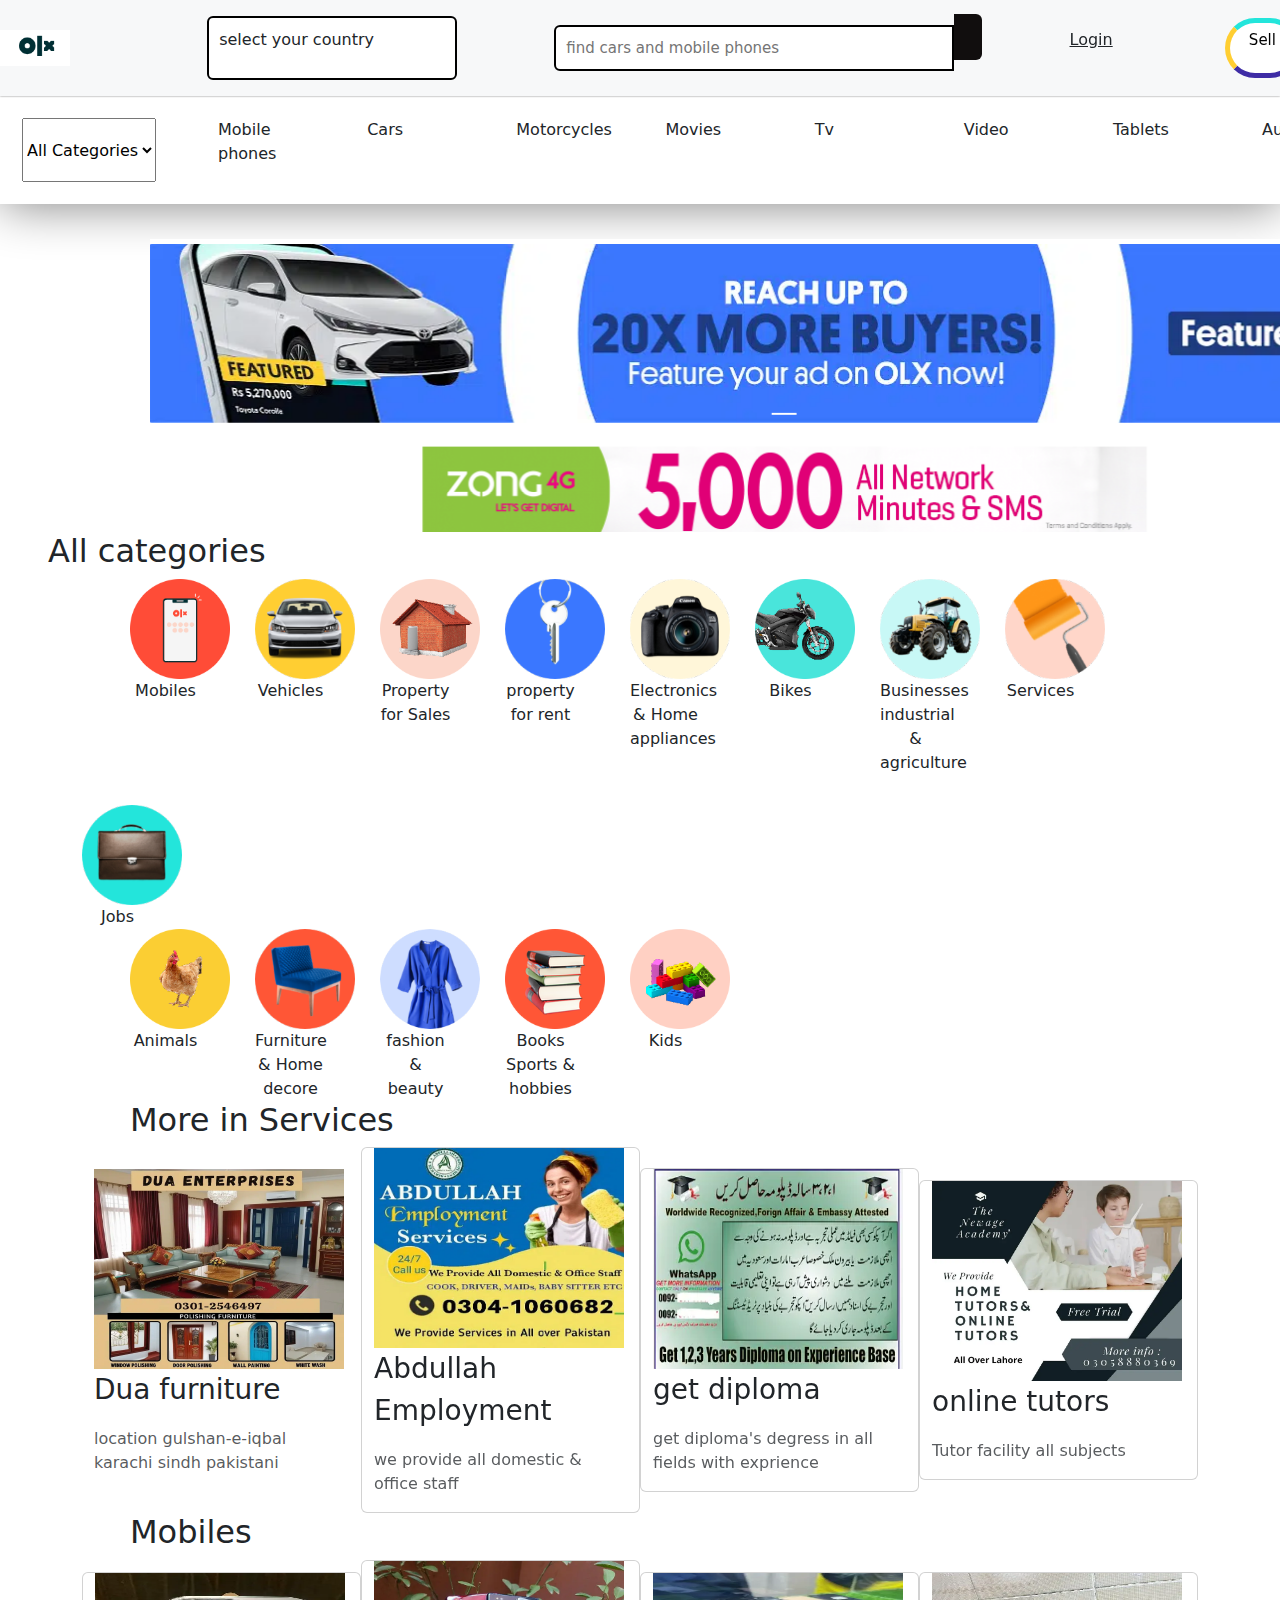
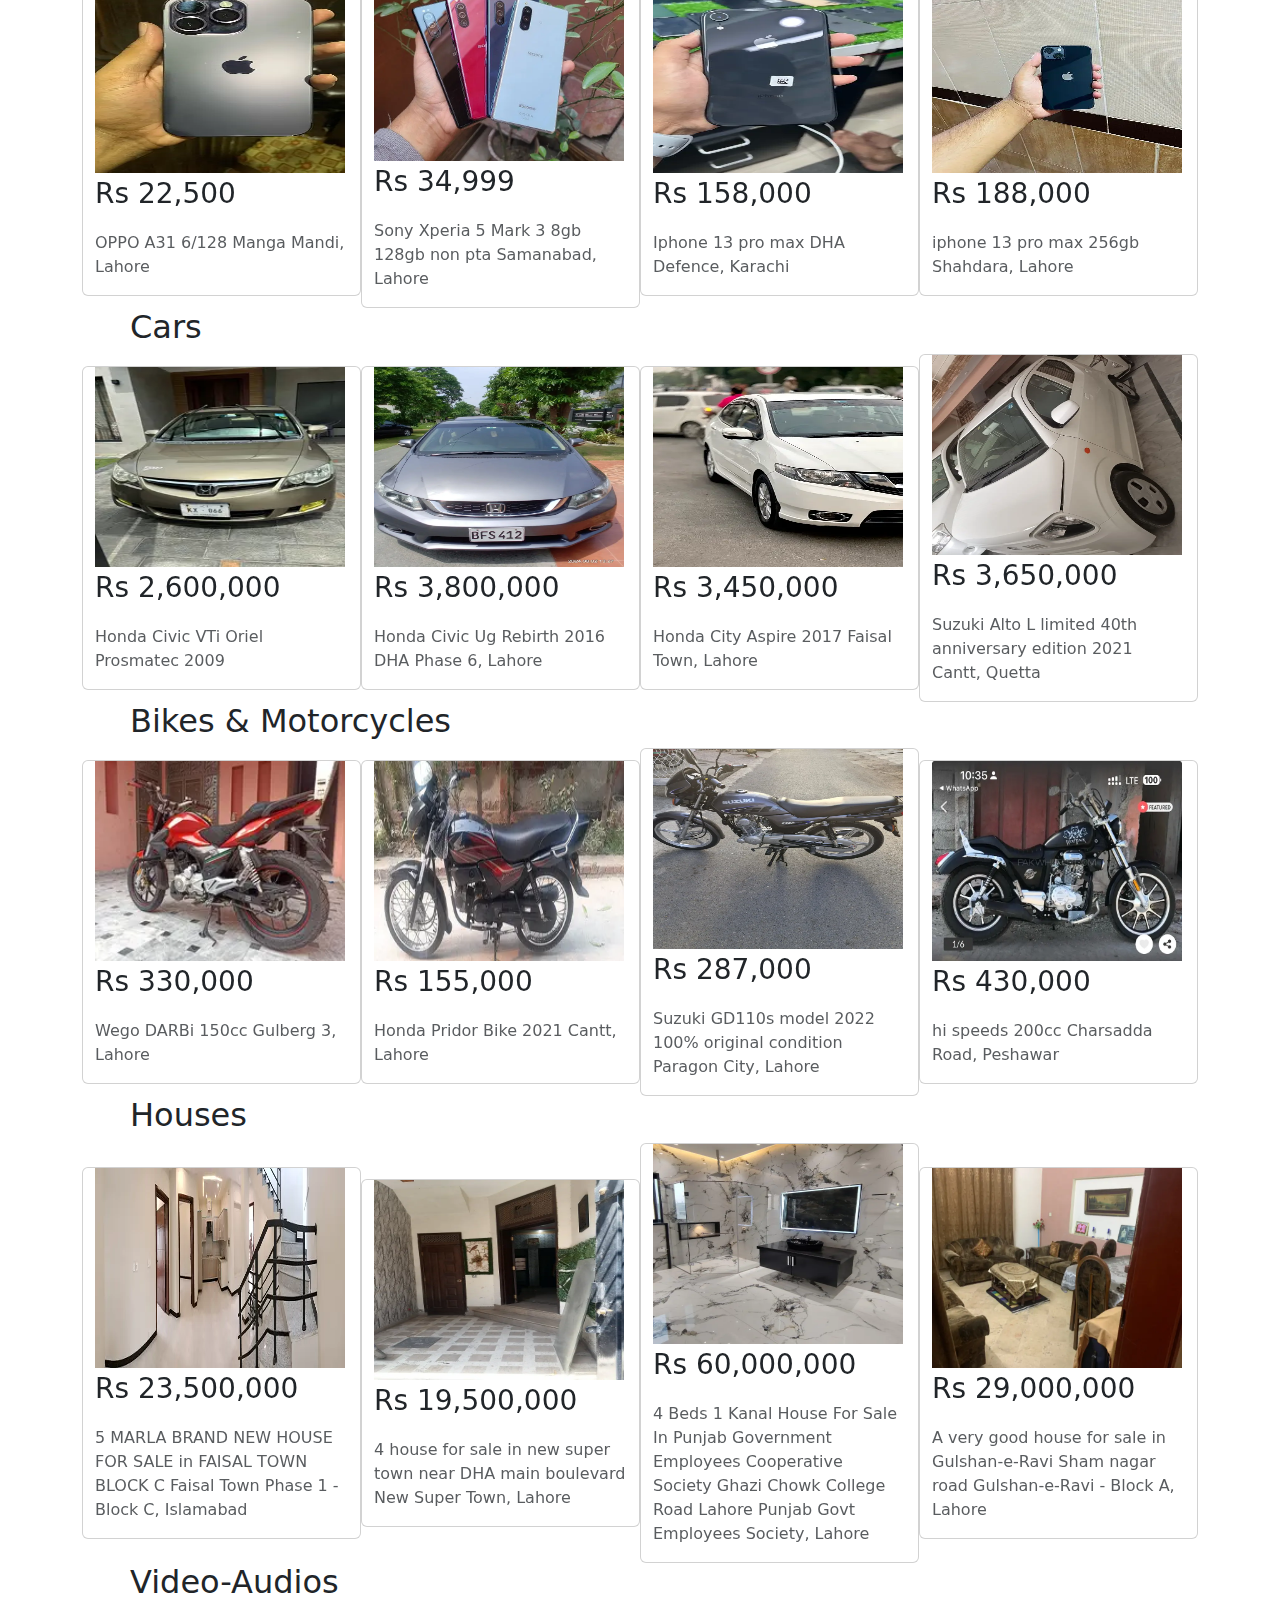
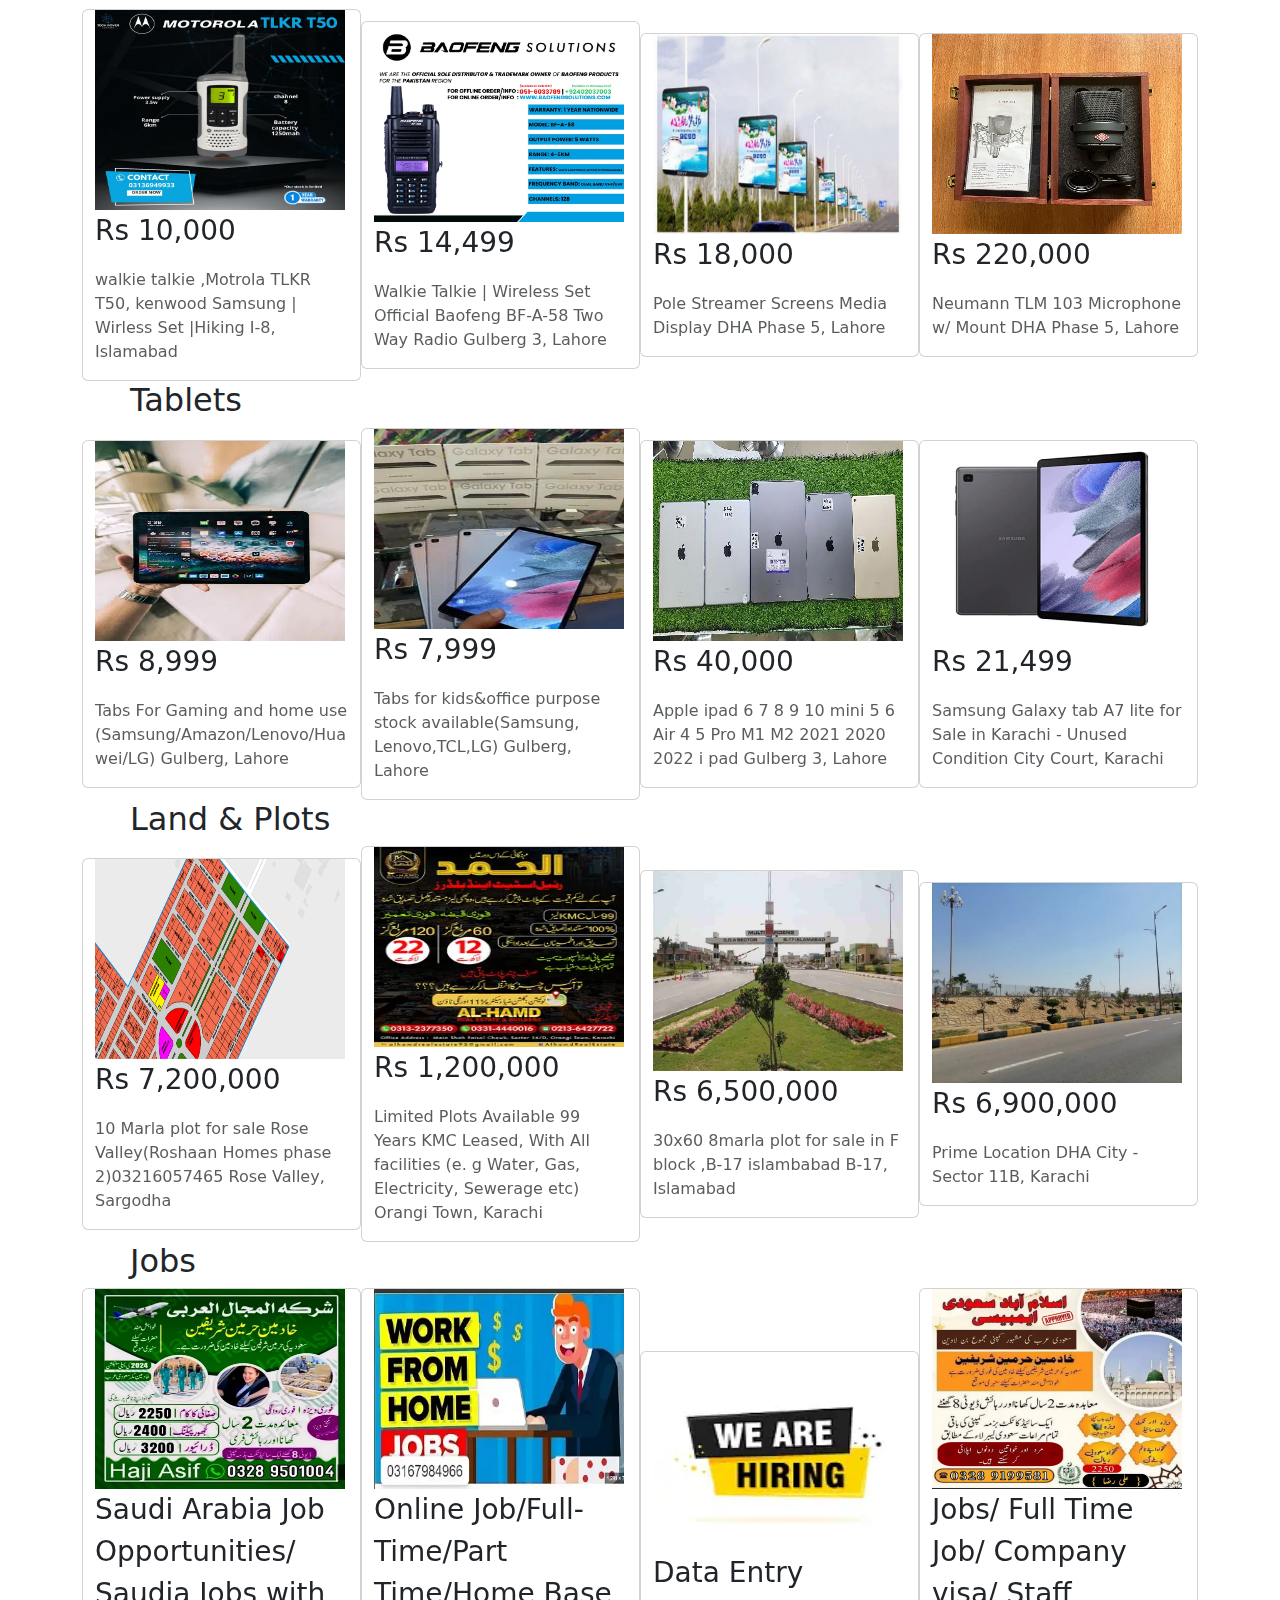
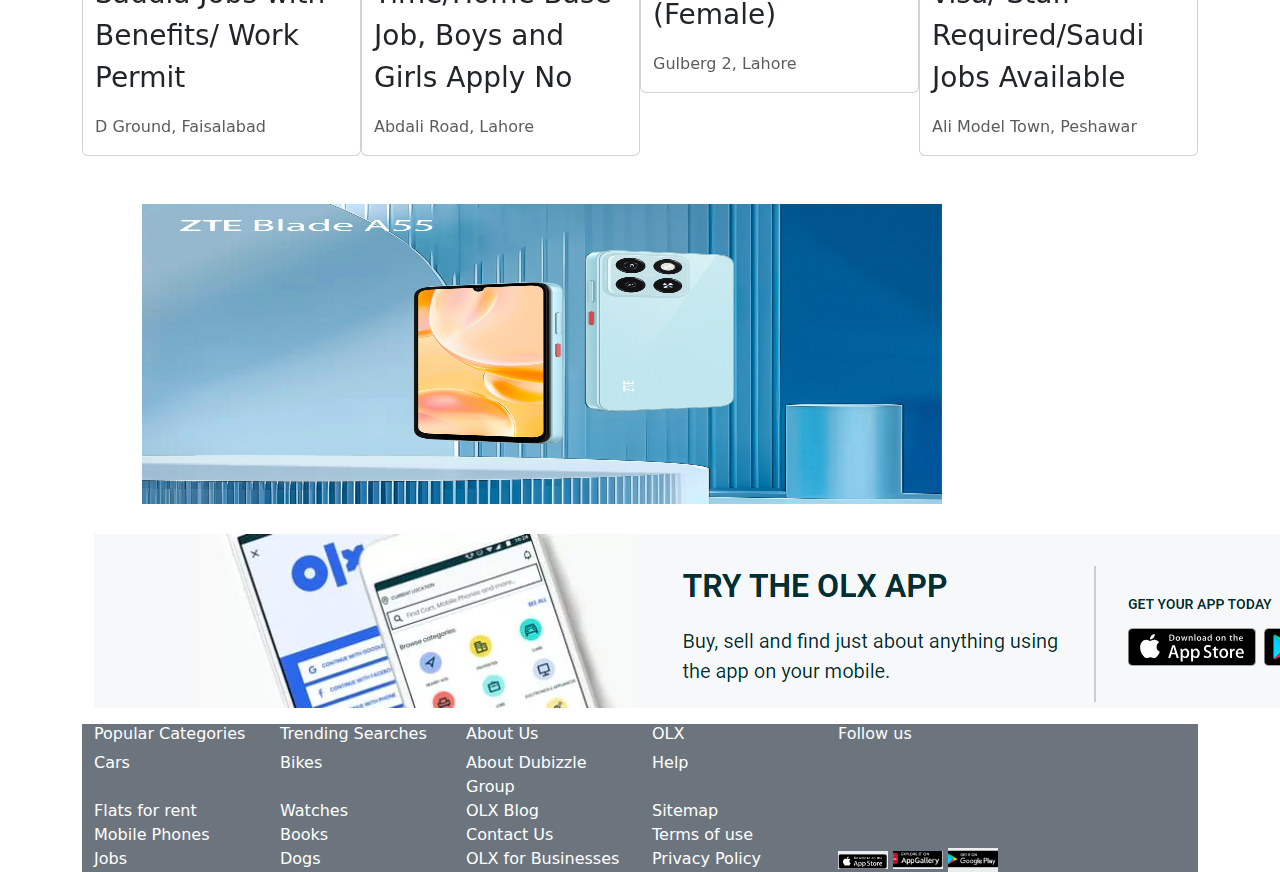
<file: index.html>
<!DOCTYPE html>
<html lang="en">

<head>
    <meta charset="UTF-8">
    <meta name="viewport" content="width=device-width, initial-scale=1.0">
    <title>olx website </title>
    <link rel="stylesheet" href="style.css">
    <link rel="stylesheet" href="https://cdnjs.cloudflare.com/ajax/libs/font-awesome/6.6.0/css/all.min.css"
        integrity="sha512-Kc323vGBEqzTmouAECnVceyQqyqdsSiqLQISBL29aUW4U/M7pSPA/gEUZQqv1cwx4OnYxTxve5UMg5GT6L4JJg=="
        crossorigin="anonymous" referrerpolicy="no-referrer" />
        <link rel="stylesheet" href="	https://cdn.jsdelivr.net/npm/bootstrap@5.2.3/dist/css/bootstrap.min.css">
        <link rel="preconnect" href="https://fonts.googleapis.com">
<link rel="preconnect" href="https://fonts.gstatic.com" crossorigin>
<link href="https://fonts.googleapis.com/css2?family=Kanit:ital,wght@0,100;0,200;0,300;0,400;0,500;0,600;0,700;0,800;0,900;1,100;1,200;1,300;1,400;1,500;1,600;1,700;1,800;1,900&family=Poppins:ital,wght@0,100;0,200;0,300;0,400;0,500;0,600;0,700;0,800;0,900;1,100;1,200;1,300;1,400;1,500;1,600;1,700;1,800;1,900&family=Roboto+Slab:wght@100..900&display=swap" rel="stylesheet">
</head>

<body>
    <div class="header">
        <div class="navbar">
            <img src="images/olxlogo.PNG" width="70px" alt="">
            <div class="select-country" id="country">
                <div class="select">
                    <p id="pera">select your country</p>
                    <i class="fa-solid fa-down-long" id="down"></i>
                </div>
            </div>
            <div class="search-box">
                <input type="text" class="searcClass" placeholder="find cars and mobile phones">
                <p><i class="fa-solid fa-magnifying-glass"></i></p>
            </div>
            <div class="language">
                <u>
                    <p>Login</p>
                </u>
            </div>
            <div class="selling">
                <button>
                    <p>Sell</p>
                </button>
            </div>
        </div>

    </div>
    <div class="secondContainer">
        <select>
            <option>All Categories</option>
        </select>
        <div class="list">
            <ul>
                <li class="col-1">Mobile phones</li>
                <li class="col-1">Cars</li>
                <li class="col-1">Motorcycles</li>
                <li class="col-1">Movies</li>
                <li class="col-1">Tv</li>
                <li class="col-1">Video</li>
                <li class="col-1">Tablets</li>
                <li class="col-1">Audio</li>
                <li class="col-1">Land & plots</li>
            </ul>
        </div>
    </div>
    <div class="slider">
        <img class="img-fluid" src="images/fullbaner.PNG" style="margin-left: 150px;" alt="add" class="img-fluid" srcset="">
    </div>
   
        <h2  class=" ms-5">All categories</h2>
        <div class="container">
            <div class="row categories">
                <div class="col-1 col-md-1 xl-2 sm-2 ms-5 "><img class="pro-img" src="images/mobile.png" alt="">Mobiles</div>
                <div class="col-1 col-md-1 xl-2 sm-2 "><img class="pro-img" src="images/vehicle.png" alt="">Vehicles</div>
                <div class="col-1 col-md-1 xl-2 sm-2 "><img class="pro-img" src="images/property.png" alt="">Property for Sales</div>
                <div class="col-1 col-md-1 xl-2 sm-2 "><img class="pro-img" src="images/rent.png" alt="">property for rent</div>
                <div class="col-1 col-md-1 xl-2 sm-2 "><img class="pro-img" src="images/electronics.png" alt="">Electronics & Home appliances</div>
                <div class="col-1 col-md-1 xl-2 sm-2 "><img class="pro-img" src="images/bikes.png" alt="">Bikes</div>
                <div class="col-1 col-md-1 xl-2 sm-2 "><img class="pro-img" src="images/business.png" alt="">Businesses industrial & agriculture</div>
                <div class="col-1 col-md-1 xl-2 sm-2 "><img class="pro-img" src="images/services.png" alt="">Services</div>
                <div class="col-1 col-md-1 xl-2 sm-2 "><img class="pro-img" src="images/jobs.png" alt="">Jobs</div>
            </div>
            <div class="row categories">
                <div class="col-1 ms-5 "><img class="pro-img" src="images/animals.png" alt="">Animals</div>
                <div class="col-1 col-md-1 xl-2 sm-2 "><img class="pro-img" src="images/furniture.png" alt="">Furniture & Home decore</div>
                <div class="col-1 col-md-1 xl-2 sm-2 "><img class="pro-img" src="images/fashion.png" alt="">fashion & beauty</div>
                <div class="col-1 col-md-1 xl-2 sm-2 "><img class="pro-img" src="images/books.png" alt="">Books Sports & hobbies</div>
                <div class="col-1 col-md-1 xl-2 sm-2 "><img class="pro-img" src="images/kids.png" alt="">Kids</div>
        </div>
        <h2  class=" ms-5">More in Services</h2>
        <div class="container">
            <div class="row categories-card">
                <div class="col-md-3 xl-2 sm-1card"><img src="images/card-1.webp" width="250px" height="200px" alt="">
                <p class="fs-3">Dua furniture</p>
<p class="text-muted">location gulshan-e-iqbal karachi sindh pakistani</p>
            </div>
            <div class="col-md-3 xl-2 sm-1 card"><img src="images/card-2.jpeg" width="250px" height="200px" alt="">
                <p class="fs-3">Abdullah Employment </p>
<p class="text-muted">we provide all domestic & office staff</p>
            </div>
            <div class="col-md-3 xl-2 sm-1 card"><img src="images/card-3.webp" width="250px" height="200px" alt="">
                <p class="fs-3">get diploma </p>
<p class="text-muted">get diploma's degress in all fields with exprience</p>
            </div>
            <div class="col-md-3 xl-2 sm-1 card"><img src="images/card-4.webp" width="250px" height="200px" alt="">
                <p class="fs-3">online tutors</p>
<p class="text-muted">Tutor facility all subjects</p>
            </div>
            </div>
        </div>
        <h2  class=" ms-5">Mobiles</h2>
        <div class="container">
            <div class="row categories-card">
                <div class="col-md-3 xl-2 sm-1 card"><img src="images/catmob-1.webp" width="250px" height="200px" alt="">
                <p class="fs-3">Rs 22,500
                   </p>
<p class="text-muted"> OPPO A31 6/128
    Manga Mandi, Lahore</p>
            </div>
            <div class="col-md-3 xl-2 sm-1 card"><img src="images/catmob-2.webp" width="250px" height="200px" alt="">
                <p class="fs-3">Rs 34,999 </p>
<p class="text-muted">Sony Xperia 5 Mark 3 8gb 128gb non pta
    Samanabad, Lahore</p>
            </div>
            <div class="col-md-3 xl-2 sm-1 card"><img src="images/catmob-3.webp" width="250px" height="200px" alt="">
                <p class="fs-3">Rs 158,000 </p>
<p class="text-muted">Iphone 13 pro max
    DHA Defence, Karachi</p>
            </div>
            <div class="col-md-3 xl-2 sm-1 card"><img src="images/catmob4.webp" width="250px" height="200px" alt="">
                <p class="fs-3">Rs 188,000</p>
<p class="text-muted">iphone 13 pro max 256gb
    Shahdara, Lahore</p>
            </div>
            </div>
        </div>
        <h2  class=" ms-5">Cars</h2>
        <div class="container">
            <div class="row categories-card">
                <div class="col-md-3 xl-2 sm-1 card"><img src="images/car1.webp" width="250px" height="200px" alt="">
                <p class="fs-3">Rs 2,600,000
                   </p>
<p class="text-muted"> Honda Civic VTi Oriel Prosmatec 2009</p>
            </div>
            <div class="col-md-3 xl-2 sm-1 card"><img src="images/car2.webp" width="250px" height="200px" alt="">
                <p class="fs-3">Rs 3,800,000 </p>
<p class="text-muted">Honda Civic Ug Rebirth 2016
    DHA Phase 6, Lahore</p>
            </div>
            <div class="col-md-3 xl-2 sm-1 card"><img src="images/car3.webp" width="250px" height="200px" alt="">
                <p class="fs-3">Rs 3,450,000 </p>
<p class="text-muted">Honda City Aspire 2017
    Faisal Town, Lahore</p>
            </div>
            <div class="col-md-3 xl-2 sm-1 card"><img src="images/car4.webp" width="250px" height="200px" alt="">
                <p class="fs-3">Rs 3,650,000</p>
<p class="text-muted">Suzuki Alto L limited 40th anniversary edition 2021
    Cantt, Quetta</p>
            </div>
            </div>
        </div>
        <h2  class=" ms-5">Bikes & Motorcycles</h2>
        <div class="container">
            <div class="row categories-card">
                <div class="col-md-3 xl-2 sm-1 card"><img src="images/bike1.webp" width="250px" height="200px" alt="">
                <p class="fs-3">Rs 330,000
                   </p>
<p class="text-muted"> Wego DARBi 150cc
    Gulberg 3, Lahore</p>
            </div>
            <div class="col-md-3 xl-2 sm-1 card"><img src="images/bike2.webp" width="250px" height="200px" alt="">
                <p class="fs-3">Rs 155,000 </p>
<p class="text-muted">Honda Pridor Bike 2021
    Cantt, Lahore</p>
            </div>
            <div class="col-md-3 xl-2 sm-1 card"><img src="images/bike3.webp" width="250px" height="200px" alt="">
                <p class="fs-3">Rs 287,000 </p>
<p class="text-muted">Suzuki GD110s model 2022 100% original condition
    Paragon City, Lahore</p>
            </div>
            <div class="col-md-3 xl-2 sm-1 card"><img src="images/bike4.webp" width="250px" height="200px" alt="">
                <p class="fs-3">Rs 430,000</p>
<p class="text-muted">hi speeds 200cc
    Charsadda Road, Peshawar</p>
            </div>
            </div>
        </div>
        <h2  class=" ms-5">Houses</h2>
        <div class="container">
            <div class="row categories-card">
                <div class="col-md-3 xl-2 sm-1 card"><img src="images/house1.webp" width="250px" height="200px" alt="">
                <p class="fs-3">Rs 23,500,000
                   </p>
<p class="text-muted"> 5 MARLA BRAND NEW HOUSE FOR SALE in FAISAL TOWN BLOCK C
    Faisal Town Phase 1 - Block C, Islamabad</p>
            </div>
            <div class="col-md-3 xl-2 sm-1 card"><img src="images/house2.webp" width="250px" height="200px" alt="">
                <p class="fs-3">Rs 19,500,000 </p>
<p class="text-muted">4 house for sale in new super town near DHA main boulevard
    New Super Town, Lahore</p>
            </div>
            <div class="col-md-3 xl-2 sm-1 card"><img src="images/house3.webp" width="250px" height="200px" alt="">
                <p class="fs-3">Rs 60,000,000 </p>
<p class="text-muted">4 Beds 1 Kanal House For Sale In Punjab Government Employees Cooperative Society Ghazi Chowk College Road Lahore
    Punjab Govt Employees Society, Lahore</p>
            </div>
            <div class="col-md-3 xl-2 sm-1 card"><img src="images/house 4.webp" width="250px" height="200px" alt="">
                <p class="fs-3">Rs 29,000,000</p>
<p class="text-muted">A very good house for sale in Gulshan-e-Ravi Sham nagar road
    Gulshan-e-Ravi - Block A, Lahore</p>
            </div>
            </div>
        </div>
        <h2  class=" ms-5">Video-Audios</h2>
        <div class="container">
            <div class="row categories-card">
                <div class="col-md-3 xl-2 sm-1 card"><img src="images/vid1.webp" width="250px" height="200px" alt="">
                <p class="fs-3">Rs 10,000
                   </p>
<p class="text-muted"> walkie talkie ,Motrola TLKR T50, kenwood Samsung | Wirless Set |Hiking
    I-8, Islamabad</p>
            </div>
            <div class="col-md-3 xl-2 sm-1 card"><img src="images/vid2.webp" width="250px" height="200px" alt="">
                <p class="fs-3">Rs 14,499 </p>
<p class="text-muted">Walkie Talkie | Wireless Set Official Baofeng BF-A-58 Two Way Radio
    Gulberg 3, Lahore</p>
            </div>
            <div class="col-md-3 xl-2 sm-1 card"><img src="images/vid3.jpeg" width="250px" height="200px" alt="">
                <p class="fs-3">Rs 18,000 </p>
<p class="text-muted">Pole Streamer Screens Media Display
    DHA Phase 5, Lahore</p>
            </div>
            <div class="col-md-3 xl-2 sm-1 card"><img src="images/vid4.webp" width="250px" height="200px" alt="">
                <p class="fs-3">Rs 220,000</p>
<p class="text-muted">Neumann TLM 103 Microphone w/ Mount
    DHA Phase 5, Lahore</p>
            </div>
            </div>
        </div>
        <h2  class=" ms-5">Tablets</h2>
        <div class="container">
            <div class="row categories-card">
                <div class="col-md-3 xl-2 sm-1 card"><img src="images/tab1.jpeg" width="250px" height="200px" alt="">
                <p class="fs-3">Rs 8,999
                   </p>
<p class="text-muted"> Tabs For Gaming and home use (Samsung/Amazon/Lenovo/Huawei/LG)
    Gulberg, Lahore</p>
            </div>
            <div class="col-md-3 xl-2 sm-1 card"><img src="images/tab2.jpeg" width="250px" height="200px" alt="">
                <p class="fs-3">Rs 7,999 </p>
<p class="text-muted">Tabs for kids&office purpose stock available(Samsung, Lenovo,TCL,LG)
    Gulberg, Lahore</p>
            </div>
            <div class="col-md-3  xl-2 sm-1  card"><img src="images/tab3.jpeg" width="250px" height="200px" alt="">
                <p class="fs-3">Rs 40,000 </p>
<p class="text-muted">Apple ipad 6 7 8 9 10 mini 5 6 Air 4 5 Pro M1 M2 2021 2020 2022 i pad
    Gulberg 3, Lahore</p>
            </div>
            <div class="col-md-3   xl-2 sm-1 card"><img src="images/tab4.webp" width="250px" height="200px" alt="">
                <p class="fs-3">Rs 21,499</p>
<p class="text-muted">Samsung Galaxy tab A7 lite for Sale in Karachi - Unused Condition
    City Court, Karachi</p>
            </div>
            </div>
        </div>
        <h2  class=" ms-5">Land & Plots</h2>
        <div class="container">
            <div class="row categories-card">
                <div class="col-md-3  xl-2 sm-1  card"><img src="images/p1.webp" width="250px" height="200px" alt="">
                <p class="fs-3">Rs 7,200,000
                   </p>
<p class="text-muted"> 10 Marla plot for sale Rose Valley(Roshaan Homes phase 2)03216057465
    Rose Valley, Sargodha</p>
            </div>
            <div class="col-md-3  xl-1 sm-1 card"><img src="images/p2.webp" width="250px" height="200px" alt="">
                <p class="fs-3">Rs 1,200,000 </p>
<p class="text-muted">Limited Plots Available 99 Years KMC Leased, With All facilities (e. g Water, Gas, Electricity, Sewerage etc)
    Orangi Town, Karachi</p>
            </div>
            <div class="col-md-3  xl-1 sm-1  card"><img src="images/p3.webp" width="250px" height="200px" alt="">
                <p class="fs-3">Rs 6,500,000</p>
<p class="text-muted">30x60 8marla plot for sale in F block ,B-17 islambabad
    B-17, Islamabad</p>
            </div>
            <div class="col-md-3  xl-1 sm-1  card"><img src="images/p4.webp" width="250px" height="200px" alt="">
                <p class="fs-3">Rs 6,900,000</p>
<p class="text-muted">Prime Location
    DHA City - Sector 11B, Karachi</p>
            </div>
            </div>
        </div>
        <h2  class=" ms-5">Jobs</h2>
        <div class="container">
            <div class="row categories-card">
                <div class="col-md-3  xl-1 sm-1 card"><img src="images/j1.webp" width="250px" height="200px" alt="">
                <p class="fs-3">Saudi Arabia Job Opportunities/ Saudia Jobs with Benefits/ Work Permit
                   </p>
<p class="text-muted"> D Ground, Faisalabad</p>
            </div>
            <div class="col-md-3  xl-1 sm-1 card"><img src="images/j2.webp" width="250px" height="200px" alt="">
                <p class="fs-3">Online Job/Full-Time/Part Time/Home Base Job, Boys and Girls Apply No </p>
<p class="text-muted">Abdali Road, Lahore</p>
            </div>
            <div class="col-md-3  xl-1 sm-1  card"><img src="images/j3.webp" width="250px" height="200px" alt="">
                <p class="fs-3">Data Entry (Female)</p>
<p class="text-muted">Gulberg 2, Lahore</p>
            </div>
            <div class="col-md-3  xl-1 sm-1  card"><img src="images/j4.webp" width="250px" height="200px" alt="">
                <p class="fs-3">Jobs/ Full Time Job/ Company visa/ Staff Required/Saudi Jobs Available</p>
<p class="text-muted">Ali Model Town, Peshawar</p>
            </div>
            </div>
        </div>
        <div class="container"><div class="row ">
            <div class="col-10  xl-1 sm-1 text-align-center mt-5 ms-5 img-fluid"><img src="images/bann.jpg" alt="" width="800px" height="300px" srcset=""></div>
        </div>
    <div class="row">
        <div class="col-11  xl-1 sm-1 mt-3 img-fluid"><img src="images/pl.PNG" alt="" srcset=""></div>
    </div></div>
    <div class="container bg-secondary text-white mt-3">
        <div class="row">
            <div class="col-md-2"><h6>Popular Categories</h6></div>
            <div class="col-md-2"><h6>Trending Searches</h6></div>
            <div class="col-md-2"><h6>About Us</h6></div>
            <div class="col-md-2"><h6>OLX</h6></div>
            <div class="col-md-2"><h6>Follow us</h6></div>
        </div>
        <div class="row">
            <div class="col-md-2">Cars</div>
            <div class="col-md-2">Bikes</div>
            <div class="col-md-2">About Dubizzle Group</div>
            <div class="col-md-2">Help</div>
            <div class="col-md-2"><i class="fa-brands fa-twitter"></i><i class="fa-brands fa-facebook"></i> <i class="fa-brands fa-square-youtube"></i> <i class="fa-brands fa-instagram"></i></div>
        </div>
        <div class="row">
            <div class="col-md-2">Flats for rent</div>
            <div class="col-md-2">Watches</div>
            <div class="col-md-2">OLX Blog</div>
            <div class="col-md-2">Sitemap</div>
        </div>
        <div class="row">
            <div class="col-md-2">Mobile Phones</div>
            <div class="col-md-2">Books</div>
            <div class="col-md-2">Contact Us</div>
            <div class="col-md-2">Terms of use</div>
        </div>
        <div class="row">
            <div class="col-md-2">Jobs</div>
            <div class="col-md-2">Dogs</div>
            <div class="col-md-2">OLX for Businesses</div>
            <div class="col-md-2">Privacy Policy</div>
            <div class="col-md-2"><img src="images/app.PNG" alt="" width="50px" srcset="">
                <img src="images/ga.PNG" width="50px"  alt="" srcset="">
                <img src="images/goo.PNG" width="50px"  alt="" srcset=""></div>
        </div>
    </div>
   
    <script src="https://cdn.jsdelivr.net/npm/@popperjs/core@2.11.6/dist/umd/popper.min.js" integrity="sha384-oBqDVmMz9ATKxIep9tiCxS/Z9fNfEXiDAYTujMAeBAsjFuCZSmKbSSUnQlmh/jp3" crossorigin="anonymous"></script>
<script src="https://cdn.jsdelivr.net/npm/bootstrap@5.2.3/dist/js/bootstrap.min.js" integrity="sha384-cuYeSxntonz0PPNlHhBs68uyIAVpIIOZZ5JqeqvYYIcEL727kskC66kF92t6Xl2V" crossorigin="anonymous"></script>
</body>

</html>
</file>
<file: style.css>
*{
    margin-right: 0;
    padding: 0;
    box-sizing: border-box;
}
body{
    font-size: 1.4rem;
    letter-spacing: normal;
    line-height: 1.5;
    color: #002f34;
    font-family: "Poppins", sans-serif;
    font-weight: 300;
    font-style: normal;
}
.header{
    background-color: #f7f8f9;
    box-shadow:  0 0 2px grey;
    position: sticky;
    top: 0%;
}
.navbar{
    display: flex;
    align-items: center;
    width: 1300px;
    margin: auto;
}
.select-country{
    width: 250px;
    margin-left: 70px;
}
.select i{
    font-size: 15px;
    transition: all 0.5s ;
}
.select{
    width: 100%;
    padding: 10px 10px;
    background-color: #ffff;
    border-radius:6px;
    cursor: pointer;
    display: flex;
    align-items: center;
    justify-content: space-between;
    border: 2px solid black;
  
}
.search-box{
    display: flex;
    margin-left: 30px;
}
.search-box i{
    background-color: rgb(17, 14, 14);
    color: white;
    padding: 14px;
    font-size: 15px;
    border-radius: 0  6px 6px 0;
    cursor: pointer;
}
.searcClass{
    padding: 10px;
    width: 400px;
    font-size: 15px;
    border: 2px solid black;
    border-radius: 6px 0 0 6px;
}
.language{
    margin:20px ;
}
.selling button{
margin-left:25px ;
border-style: solid;
border-width: 5px;
border-top-color:#23e5db ;
border-left-color:#ffce32 ;
border-right-color:#3a77ff ;
border-bottom-color:#3e2ca5 ;
font-size: 15px;
cursor: pointer;
padding: 6px 19px;
border-radius: 30px;
background-color: white;
display: flex;
}
.secondContainer{
    background-color:#ffff;
    display: flex;
    justify-content: center;
    box-shadow: 1px 1px  50px grey;
    padding: 22px;
}
.list ul{
    display: flex;
    justify-content: space-around;
}
.list ul li{
    list-style: none;
    margin: 0 30px;
}
.slider{
    margin-top: 35px;
    position: relative;
  
}
.categories{
    gap: 30px;
    text-align: center;
}
.pro-img{
    width: 100px;
}
.categories-card{
align-items: center;

}
@media only screen and (max-width: 768px) {
    /* For mobile phones: */
    [class*="col-"] {
      width: 100%;
      margin: 0;
      padding: 0;
    }
    .header{
        display: inline-flex;
        padding: 0;
        margin: 0;
    }
    .navbar{
        display:inline-flex;
       
        width: 700px;
        margin: 10px;
    }
    .secondContainer {
        background-color:#ffff;
        display: flex;
        flex-wrap: wrap;
       
        box-shadow: 1px 1px  50px grey;
        padding: 0;
    }
    .list ul li{
display: flex;
flex-direction: row;
flex-wrap: wrap;
    }
    body{
        font-size: 10px;
     
        font-weight: 100;
        font-style: normal;
    }
    .selling button{
        margin-left:5px ;
   
        font-size: 8px;
        cursor: pointer;
        padding: 0;
        border-radius: 2px;
        background-color: white;
        display:flex;
        }
        .slider{
            margin-top: 10px;
          
          
        }
  }
</file>
